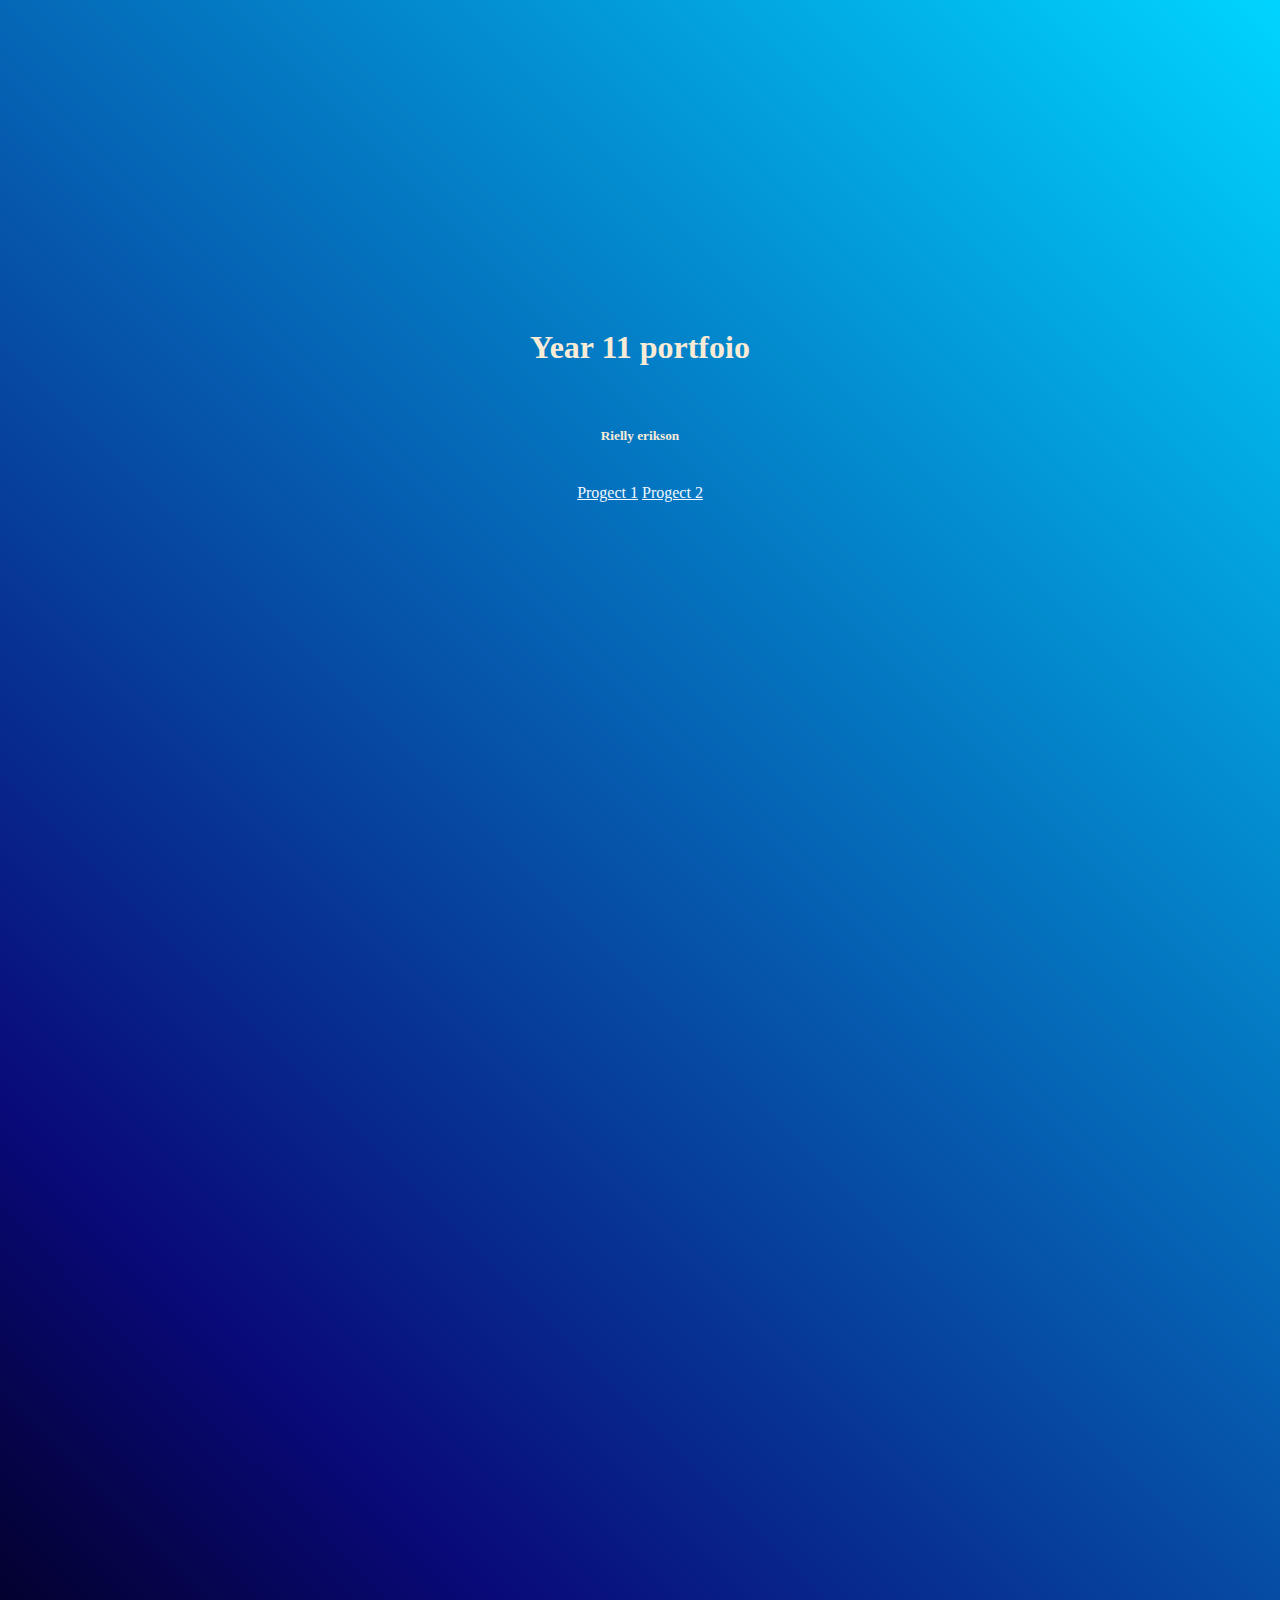
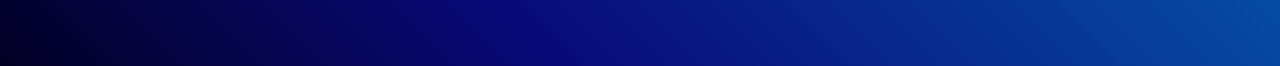
<file: index.html>
<!DOCTYPE html>
<html lang="en">
<head>
    <meta charset="UTF-8">
    <meta name="viewport" content="width=device-width, initial-scale=1.0">
    <title>Year 11 portfolio</title>
    <link rel="stylesheet" href="style.css"/>
</head>
<body class="frontpage">
    <h1>Year 11 portfoio</h1>
    <br>
    <h5>Rielly erikson</h5>
    <br>
        <a href="progect1.html">Progect 1</a>
        <a href="progect2.html">Progect 2</a>
</body>
</html>
</file>
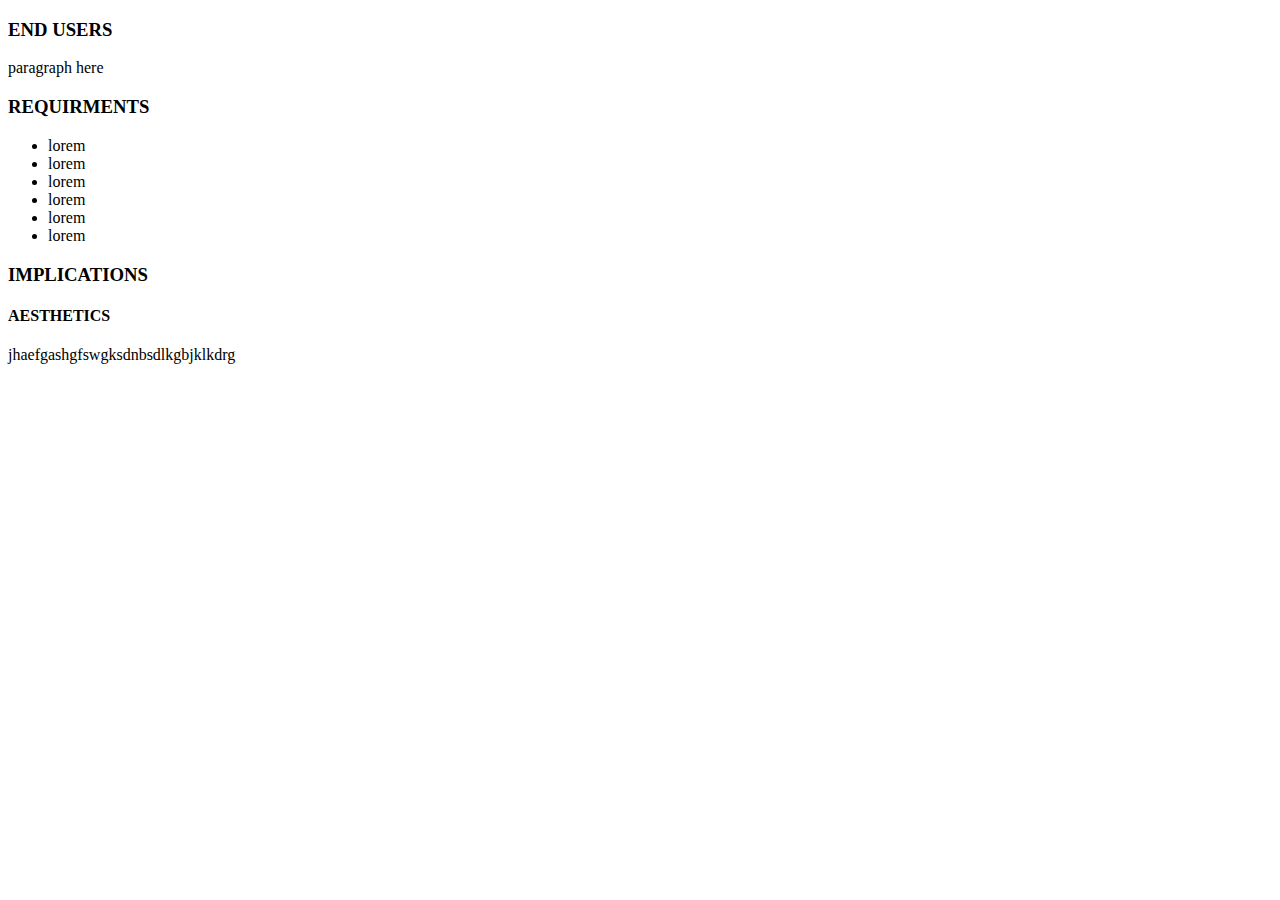
<file: Page 2.html>
<!DOCTYPE html>
<html lang="en">
<head>
    <meta charset="UTF-8">
    <meta name="viewport" content="width=device-width, initial-scale=1.0">
    <title>Document</title>
</head>
<body>

    <section id="end-users">
    <h3>END USERS</h3>
    <p>paragraph here</p>
</section>

    <h3>REQUIRMENTS</h3>
    <ul>
        <li>lorem</li>
        <li>lorem</li>
        <li>lorem</li>
        <li>lorem</li>
        <li>lorem</li>
        <li>lorem</li>
    </ul>
    <h3>IMPLICATIONS</h3>
    <h4>AESTHETICS</h4> 
    <p>jhaefgashgfswgksdnbsdlkgbjklkdrg</p>
    
</body>
</html>
</file>
<file: style.css>
body {
    text-align: center;
color: antiquewhite;
    height: 150vh;
    padding-top: 300px;
    background: linear-gradient(45deg, rgba(2,0,36,1) 0%, rgba(9,9,121,1) 19%, rgba(0,212,255,1) 100%);
}
a {
    color:aliceblue;
}
</file>
